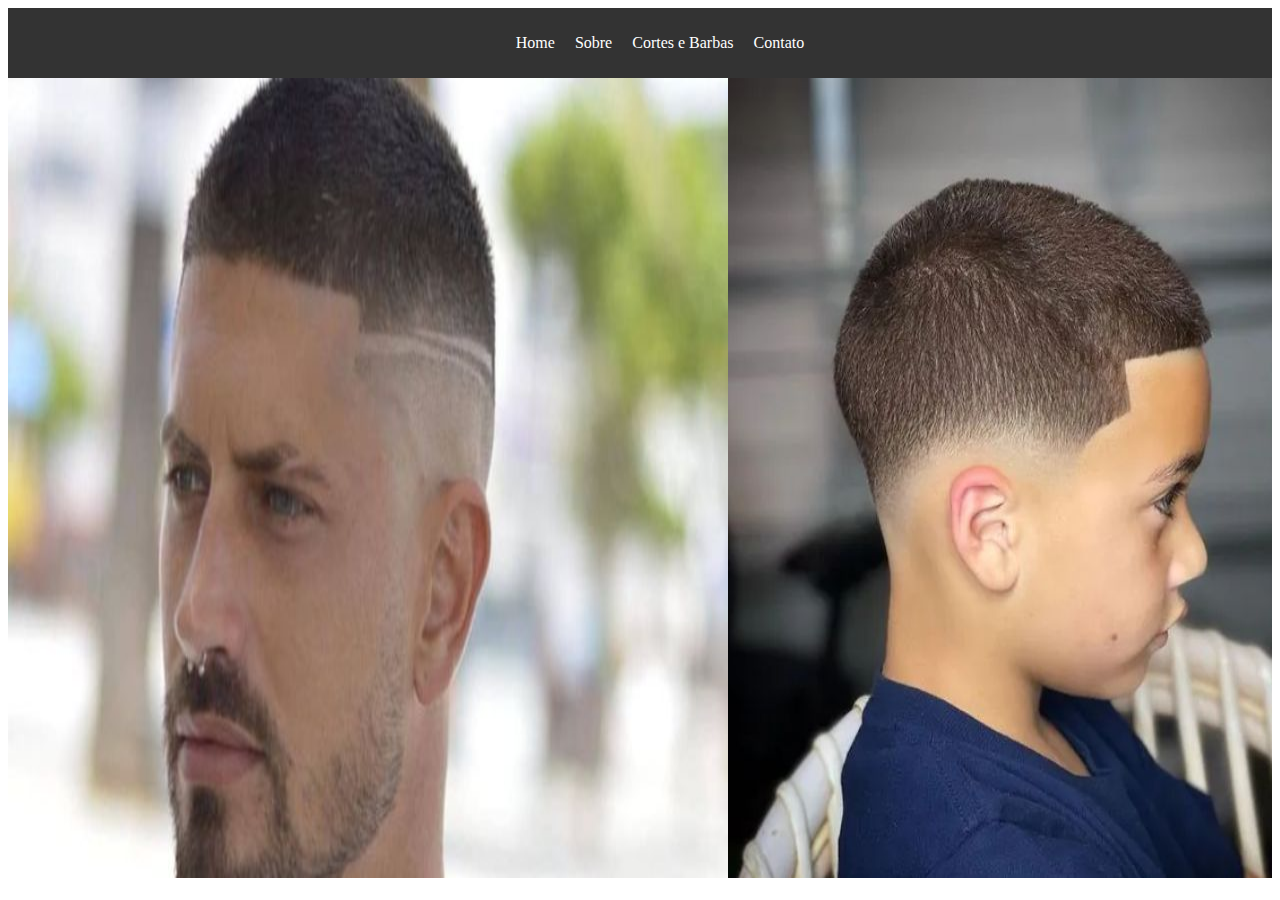
<file: index.html>
<!DOCTYPE html>
<html lang="pt-br">
<head>
    <meta charset="UTF-8">
    <meta name="viewport" content="width=device-width, initial-scale=1.0">
    <title>Barbearia S & G</title>
    <link rel="stylesheet" href="styles.css">
</head>
<body>

<div class="menu">
    <div class="menu-icon">
        <div class="bar"></div>
        <div class="bar"></div>
        <div class="bar"></div>
    </div>
    <ul class="menu-items">
        <li><a href="#">Home</a></li>
        <li><a href="sobre.html">Sobre</a></li>
        <li><a href="#">Cortes e Barbas</a></li>
        <li><a href="contato.html">Contato</a></li>
    </ul>
</div>

<div class="carousel">
    <img src="img/images/buzzcut.jpg" alt="Imagem 1">
    <img src="img/images/corte-cabelo-infantil-2024.jpg" alt="Imagem 2">
    <img src="img/images/destaque-cortes-de-cabelo-masculino.jpg" alt="Imagem 3">

</div>

<script src="https://code.jquery.com/jquery-3.6.0.min.js"></script>
<script src="script.js"></script>
</body>
</html>
</file>
<file: styles.css>
/* Estilos para o menu hamburguer */
.menu {
    background-color: #333;
    color: #fff;
    padding: 10px;
}

.menu-icon {
    display: none;
    cursor: pointer;
}

.bar {
    width: 25px;
    height: 3px;
    background-color: #fff;
    margin: 5px 0;
}

.menu-items {
    list-style: none;
    display: flex;
    justify-content: center;
}

.menu-items li {
    margin: 0 10px;
}

.menu-items li a {
    text-decoration: none;
    color: #fff;
}

/* Estilos para o carrossel de imagens */
.carousel {
    display: flex;
    overflow: hidden;
    width: 100%;
    justify-content: space-between;
}

.carousel img {
    width: 100%;
    transition: transform 0.5s ease;
}
</file>
